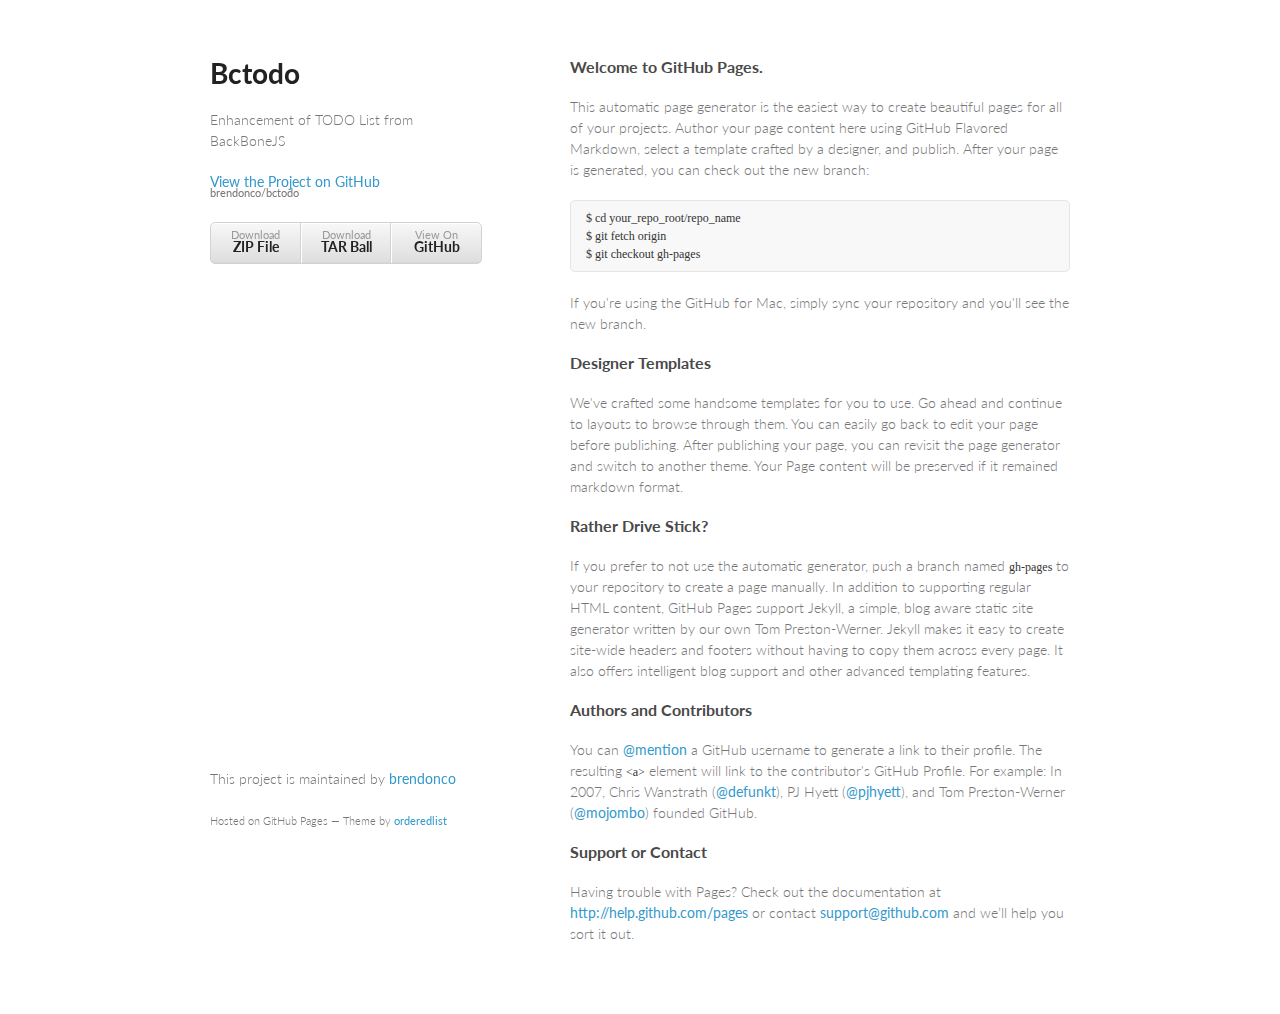
<file: index.html>
<!doctype html>
<html>
  <head>
    <meta charset="utf-8">
    <meta http-equiv="X-UA-Compatible" content="chrome=1">
    <title>Bctodo by brendonco</title>

    <link rel="stylesheet" href="stylesheets/styles.css">
    <link rel="stylesheet" href="stylesheets/pygment_trac.css">
    <meta name="viewport" content="width=device-width, initial-scale=1, user-scalable=no">
    <!--[if lt IE 9]>
    <script src="//html5shiv.googlecode.com/svn/trunk/html5.js"></script>
    <![endif]-->
  </head>
  <body>
    <div class="wrapper">
      <header>
        <h1>Bctodo</h1>
        <p>Enhancement of TODO List from BackBoneJS</p>

        <p class="view"><a href="https://github.com/brendonco/bctodo">View the Project on GitHub <small>brendonco/bctodo</small></a></p>


        <ul>
          <li><a href="https://github.com/brendonco/bctodo/zipball/master">Download <strong>ZIP File</strong></a></li>
          <li><a href="https://github.com/brendonco/bctodo/tarball/master">Download <strong>TAR Ball</strong></a></li>
          <li><a href="https://github.com/brendonco/bctodo">View On <strong>GitHub</strong></a></li>
        </ul>
      </header>
      <section>
        <h3>
<a name="welcome-to-github-pages" class="anchor" href="#welcome-to-github-pages"><span class="octicon octicon-link"></span></a>Welcome to GitHub Pages.</h3>

<p>This automatic page generator is the easiest way to create beautiful pages for all of your projects. Author your page content here using GitHub Flavored Markdown, select a template crafted by a designer, and publish. After your page is generated, you can check out the new branch:</p>

<pre><code>$ cd your_repo_root/repo_name
$ git fetch origin
$ git checkout gh-pages
</code></pre>

<p>If you're using the GitHub for Mac, simply sync your repository and you'll see the new branch.</p>

<h3>
<a name="designer-templates" class="anchor" href="#designer-templates"><span class="octicon octicon-link"></span></a>Designer Templates</h3>

<p>We've crafted some handsome templates for you to use. Go ahead and continue to layouts to browse through them. You can easily go back to edit your page before publishing. After publishing your page, you can revisit the page generator and switch to another theme. Your Page content will be preserved if it remained markdown format.</p>

<h3>
<a name="rather-drive-stick" class="anchor" href="#rather-drive-stick"><span class="octicon octicon-link"></span></a>Rather Drive Stick?</h3>

<p>If you prefer to not use the automatic generator, push a branch named <code>gh-pages</code> to your repository to create a page manually. In addition to supporting regular HTML content, GitHub Pages support Jekyll, a simple, blog aware static site generator written by our own Tom Preston-Werner. Jekyll makes it easy to create site-wide headers and footers without having to copy them across every page. It also offers intelligent blog support and other advanced templating features.</p>

<h3>
<a name="authors-and-contributors" class="anchor" href="#authors-and-contributors"><span class="octicon octicon-link"></span></a>Authors and Contributors</h3>

<p>You can <a href="https://github.com/blog/821" class="user-mention">@mention</a> a GitHub username to generate a link to their profile. The resulting <code>&lt;a&gt;</code> element will link to the contributor's GitHub Profile. For example: In 2007, Chris Wanstrath (<a href="https://github.com/defunkt" class="user-mention">@defunkt</a>), PJ Hyett (<a href="https://github.com/pjhyett" class="user-mention">@pjhyett</a>), and Tom Preston-Werner (<a href="https://github.com/mojombo" class="user-mention">@mojombo</a>) founded GitHub.</p>

<h3>
<a name="support-or-contact" class="anchor" href="#support-or-contact"><span class="octicon octicon-link"></span></a>Support or Contact</h3>

<p>Having trouble with Pages? Check out the documentation at <a href="http://help.github.com/pages">http://help.github.com/pages</a> or contact <a href="mailto:support@github.com">support@github.com</a> and we’ll help you sort it out.</p>
      </section>
      <footer>
        <p>This project is maintained by <a href="https://github.com/brendonco">brendonco</a></p>
        <p><small>Hosted on GitHub Pages &mdash; Theme by <a href="https://github.com/orderedlist">orderedlist</a></small></p>
      </footer>
    </div>
    <script src="javascripts/scale.fix.js"></script>
    
  </body>
</html>
</file>
<file: stylesheets/styles.css>
@import url(https://fonts.googleapis.com/css?family=Lato:300italic,700italic,300,700);

body {
  padding:50px;
  font:14px/1.5 Lato, "Helvetica Neue", Helvetica, Arial, sans-serif;
  color:#777;
  font-weight:300;
}

h1, h2, h3, h4, h5, h6 {
  color:#222;
  margin:0 0 20px;
}

p, ul, ol, table, pre, dl {
  margin:0 0 20px;
}

h1, h2, h3 {
  line-height:1.1;
}

h1 {
  font-size:28px;
}

h2 {
  color:#393939;
}

h3, h4, h5, h6 {
  color:#494949;
}

a {
  color:#39c;
  font-weight:400;
  text-decoration:none;
}

a small {
  font-size:11px;
  color:#777;
  margin-top:-0.6em;
  display:block;
}

.wrapper {
  width:860px;
  margin:0 auto;
}

blockquote {
  border-left:1px solid #e5e5e5;
  margin:0;
  padding:0 0 0 20px;
  font-style:italic;
}

code, pre {
  font-family:Monaco, Bitstream Vera Sans Mono, Lucida Console, Terminal;
  color:#333;
  font-size:12px;
}

pre {
  padding:8px 15px;
  background: #f8f8f8;  
  border-radius:5px;
  border:1px solid #e5e5e5;
  overflow-x: auto;
}

table {
  width:100%;
  border-collapse:collapse;
}

th, td {
  text-align:left;
  padding:5px 10px;
  border-bottom:1px solid #e5e5e5;
}

dt {
  color:#444;
  font-weight:700;
}

th {
  color:#444;
}

img {
  max-width:100%;
}

header {
  width:270px;
  float:left;
  position:fixed;
}

header ul {
  list-style:none;
  height:40px;
  
  padding:0;
  
  background: #eee;
  background: -moz-linear-gradient(top, #f8f8f8 0%, #dddddd 100%);
  background: -webkit-gradient(linear, left top, left bottom, color-stop(0%,#f8f8f8), color-stop(100%,#dddddd));
  background: -webkit-linear-gradient(top, #f8f8f8 0%,#dddddd 100%);
  background: -o-linear-gradient(top, #f8f8f8 0%,#dddddd 100%);
  background: -ms-linear-gradient(top, #f8f8f8 0%,#dddddd 100%);
  background: linear-gradient(top, #f8f8f8 0%,#dddddd 100%);
  
  border-radius:5px;
  border:1px solid #d2d2d2;
  box-shadow:inset #fff 0 1px 0, inset rgba(0,0,0,0.03) 0 -1px 0;
  width:270px;
}

header li {
  width:89px;
  float:left;
  border-right:1px solid #d2d2d2;
  height:40px;
}

header ul a {
  line-height:1;
  font-size:11px;
  color:#999;
  display:block;
  text-align:center;
  padding-top:6px;
  height:40px;
}

strong {
  color:#222;
  font-weight:700;
}

header ul li + li {
  width:88px;
  border-left:1px solid #fff;
}

header ul li + li + li {
  border-right:none;
  width:89px;
}

header ul a strong {
  font-size:14px;
  display:block;
  color:#222;
}

section {
  width:500px;
  float:right;
  padding-bottom:50px;
}

small {
  font-size:11px;
}

hr {
  border:0;
  background:#e5e5e5;
  height:1px;
  margin:0 0 20px;
}

footer {
  width:270px;
  float:left;
  position:fixed;
  bottom:50px;
}

@media print, screen and (max-width: 960px) {
  
  div.wrapper {
    width:auto;
    margin:0;
  }
  
  header, section, footer {
    float:none;
    position:static;
    width:auto;
  }
  
  header {
    padding-right:320px;
  }
  
  section {
    border:1px solid #e5e5e5;
    border-width:1px 0;
    padding:20px 0;
    margin:0 0 20px;
  }
  
  header a small {
    display:inline;
  }
  
  header ul {
    position:absolute;
    right:50px;
    top:52px;
  }
}

@media print, screen and (max-width: 720px) {
  body {
    word-wrap:break-word;
  }
  
  header {
    padding:0;
  }
  
  header ul, header p.view {
    position:static;
  }
  
  pre, code {
    word-wrap:normal;
  }
}

@media print, screen and (max-width: 480px) {
  body {
    padding:15px;
  }
  
  header ul {
    display:none;
  }
}

@media print {
  body {
    padding:0.4in;
    font-size:12pt;
    color:#444;
  }
}
</file>
<file: stylesheets/pygment_trac.css>
.highlight  { background: #ffffff; }
.highlight .c { color: #999988; font-style: italic } /* Comment */
.highlight .err { color: #a61717; background-color: #e3d2d2 } /* Error */
.highlight .k { font-weight: bold } /* Keyword */
.highlight .o { font-weight: bold } /* Operator */
.highlight .cm { color: #999988; font-style: italic } /* Comment.Multiline */
.highlight .cp { color: #999999; font-weight: bold } /* Comment.Preproc */
.highlight .c1 { color: #999988; font-style: italic } /* Comment.Single */
.highlight .cs { color: #999999; font-weight: bold; font-style: italic } /* Comment.Special */
.highlight .gd { color: #000000; background-color: #ffdddd } /* Generic.Deleted */
.highlight .gd .x { color: #000000; background-color: #ffaaaa } /* Generic.Deleted.Specific */
.highlight .ge { font-style: italic } /* Generic.Emph */
.highlight .gr { color: #aa0000 } /* Generic.Error */
.highlight .gh { color: #999999 } /* Generic.Heading */
.highlight .gi { color: #000000; background-color: #ddffdd } /* Generic.Inserted */
.highlight .gi .x { color: #000000; background-color: #aaffaa } /* Generic.Inserted.Specific */
.highlight .go { color: #888888 } /* Generic.Output */
.highlight .gp { color: #555555 } /* Generic.Prompt */
.highlight .gs { font-weight: bold } /* Generic.Strong */
.highlight .gu { color: #800080; font-weight: bold; } /* Generic.Subheading */
.highlight .gt { color: #aa0000 } /* Generic.Traceback */
.highlight .kc { font-weight: bold } /* Keyword.Constant */
.highlight .kd { font-weight: bold } /* Keyword.Declaration */
.highlight .kn { font-weight: bold } /* Keyword.Namespace */
.highlight .kp { font-weight: bold } /* Keyword.Pseudo */
.highlight .kr { font-weight: bold } /* Keyword.Reserved */
.highlight .kt { color: #445588; font-weight: bold } /* Keyword.Type */
.highlight .m { color: #009999 } /* Literal.Number */
.highlight .s { color: #d14 } /* Literal.String */
.highlight .na { color: #008080 } /* Name.Attribute */
.highlight .nb { color: #0086B3 } /* Name.Builtin */
.highlight .nc { color: #445588; font-weight: bold } /* Name.Class */
.highlight .no { color: #008080 } /* Name.Constant */
.highlight .ni { color: #800080 } /* Name.Entity */
.highlight .ne { color: #990000; font-weight: bold } /* Name.Exception */
.highlight .nf { color: #990000; font-weight: bold } /* Name.Function */
.highlight .nn { color: #555555 } /* Name.Namespace */
.highlight .nt { color: #000080 } /* Name.Tag */
.highlight .nv { color: #008080 } /* Name.Variable */
.highlight .ow { font-weight: bold } /* Operator.Word */
.highlight .w { color: #bbbbbb } /* Text.Whitespace */
.highlight .mf { color: #009999 } /* Literal.Number.Float */
.highlight .mh { color: #009999 } /* Literal.Number.Hex */
.highlight .mi { color: #009999 } /* Literal.Number.Integer */
.highlight .mo { color: #009999 } /* Literal.Number.Oct */
.highlight .sb { color: #d14 } /* Literal.String.Backtick */
.highlight .sc { color: #d14 } /* Literal.String.Char */
.highlight .sd { color: #d14 } /* Literal.String.Doc */
.highlight .s2 { color: #d14 } /* Literal.String.Double */
.highlight .se { color: #d14 } /* Literal.String.Escape */
.highlight .sh { color: #d14 } /* Literal.String.Heredoc */
.highlight .si { color: #d14 } /* Literal.String.Interpol */
.highlight .sx { color: #d14 } /* Literal.String.Other */
.highlight .sr { color: #009926 } /* Literal.String.Regex */
.highlight .s1 { color: #d14 } /* Literal.String.Single */
.highlight .ss { color: #990073 } /* Literal.String.Symbol */
.highlight .bp { color: #999999 } /* Name.Builtin.Pseudo */
.highlight .vc { color: #008080 } /* Name.Variable.Class */
.highlight .vg { color: #008080 } /* Name.Variable.Global */
.highlight .vi { color: #008080 } /* Name.Variable.Instance */
.highlight .il { color: #009999 } /* Literal.Number.Integer.Long */

.type-csharp .highlight .k { color: #0000FF }
.type-csharp .highlight .kt { color: #0000FF }
.type-csharp .highlight .nf { color: #000000; font-weight: normal }
.type-csharp .highlight .nc { color: #2B91AF }
.type-csharp .highlight .nn { color: #000000 }
.type-csharp .highlight .s { color: #A31515 }
.type-csharp .highlight .sc { color: #A31515 }
</file>
